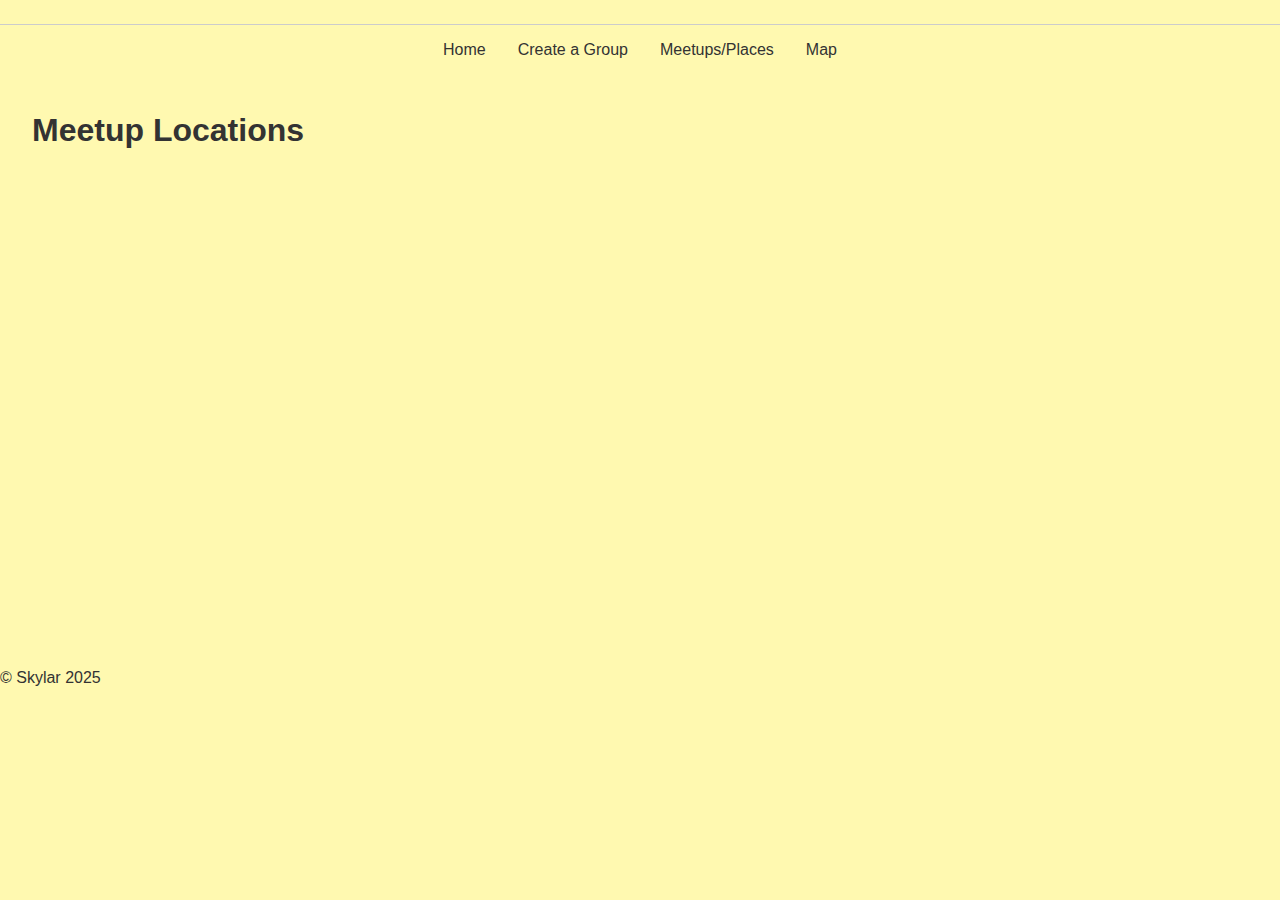
<file: final_project/the_chatty_bird/places.html>
<!DOCTYPE html>
<html lang="en">
<head>
  <meta charset="UTF-8">
  <title>Map</title>
  <link rel="stylesheet" href="style.css">
</head>
<body>
  <nav>
    <a href="index.html">Home</a>
    <a href="create_a_group.html">Create a Group</a>
    <a href="meetup.html">Meetups/Places</a>
    <a href="map.html">Map</a>
  </nav>

  <main>
    <h1>Meetup Locations</h1>
    <iframe src="https://www.google.com/maps/embed?pb=!1m18!1m12!1m3!1d52358.64250451144!2d-74.0047673350788!3d40.76886447861073!2m3!1f0!2f0!3f0!3m2!1i1024!2i768!4f13.1!3m3!1m2!1s0x89c2588f046ee661%3A0xa0b3281fcecc08c!2sManhattan%2C%20New%20York%2C%20NY!5e0!3m2!1sen!2sus!4v1746382787235!5m2!1sen!2sus" 
    width="600" height="450" style="border:0;" 
    allowfullscreen="" loading="lazy" referrerpolicy="no-referrer-when-downgrade">
    </iframe>
        
  </main>

  <footer id = "copyright" class ="copyright1"> <!--id takes precedent over class or type (most specific)-->
    <p> &copy; Skylar 2025 </p>
</footer>
</body>
</html>
</file>
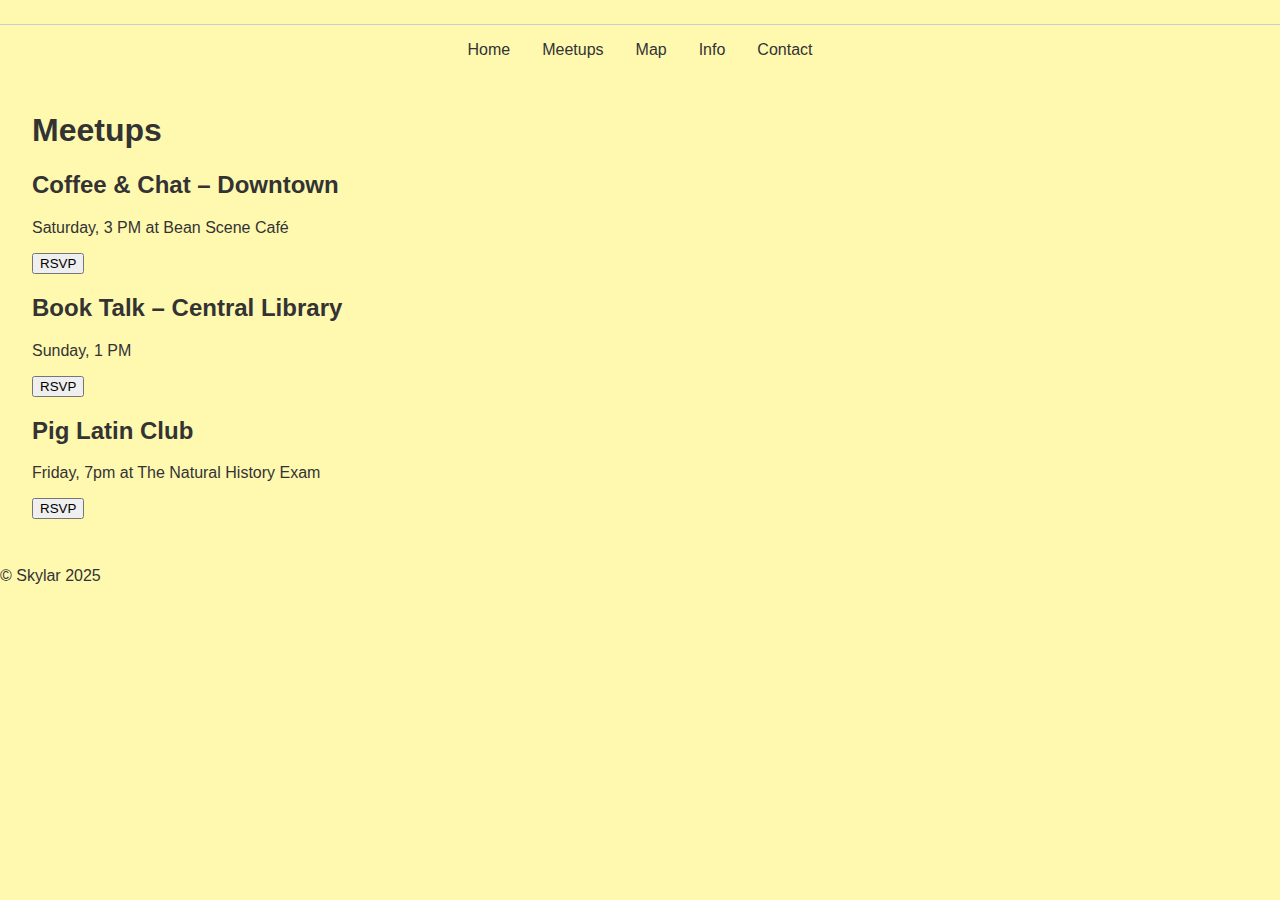
<file: final_project/the_chatty_bird/CS_Final_Project/meetup.html>
<!DOCTYPE html>
<html lang="en">
<head>
  <meta charset="UTF-8">
  <title>Find a Meetup</title>
  <link rel="stylesheet" href="style.css">
</head>
<body>
  <nav>
    <a href="index.html">Home</a>
    <a href="meetups.html">Meetups</a>
    <a href="map.html">Map</a>
    <a href="info.html">Info</a>
    <a href="contact.html">Contact</a>
  </nav>

  <main>
    <h1>Meetups</h1>
    <div class="meetup">
      <h2>Coffee & Chat – Downtown</h2>
      <p>Saturday, 3 PM at Bean Scene Café</p>
      <button onclick="toggleRSVP(this)">RSVP</button>
    </div>
    <div class="meetup">
      <h2>Book Talk – Central Library</h2>
      <p>Sunday, 1 PM</p>
      <button onclick="toggleRSVP(this)">RSVP</button>
    </div>
    <div class ="meetup">
        <h2>Pig Latin Club</h3>
        <p>Friday, 7pm at The Natural History Exam</p>
        <button onclick="toggleRSVP(this)">RSVP</button>
    </div>
  </main>

  <script src="script.js"></script>

  <footer id = "copyright" class ="copyright1"> <!--id takes precedent over class or type (most specific)-->
    <p> &copy; Skylar 2025 </p>
</footer>
</body>
</html>
</file>
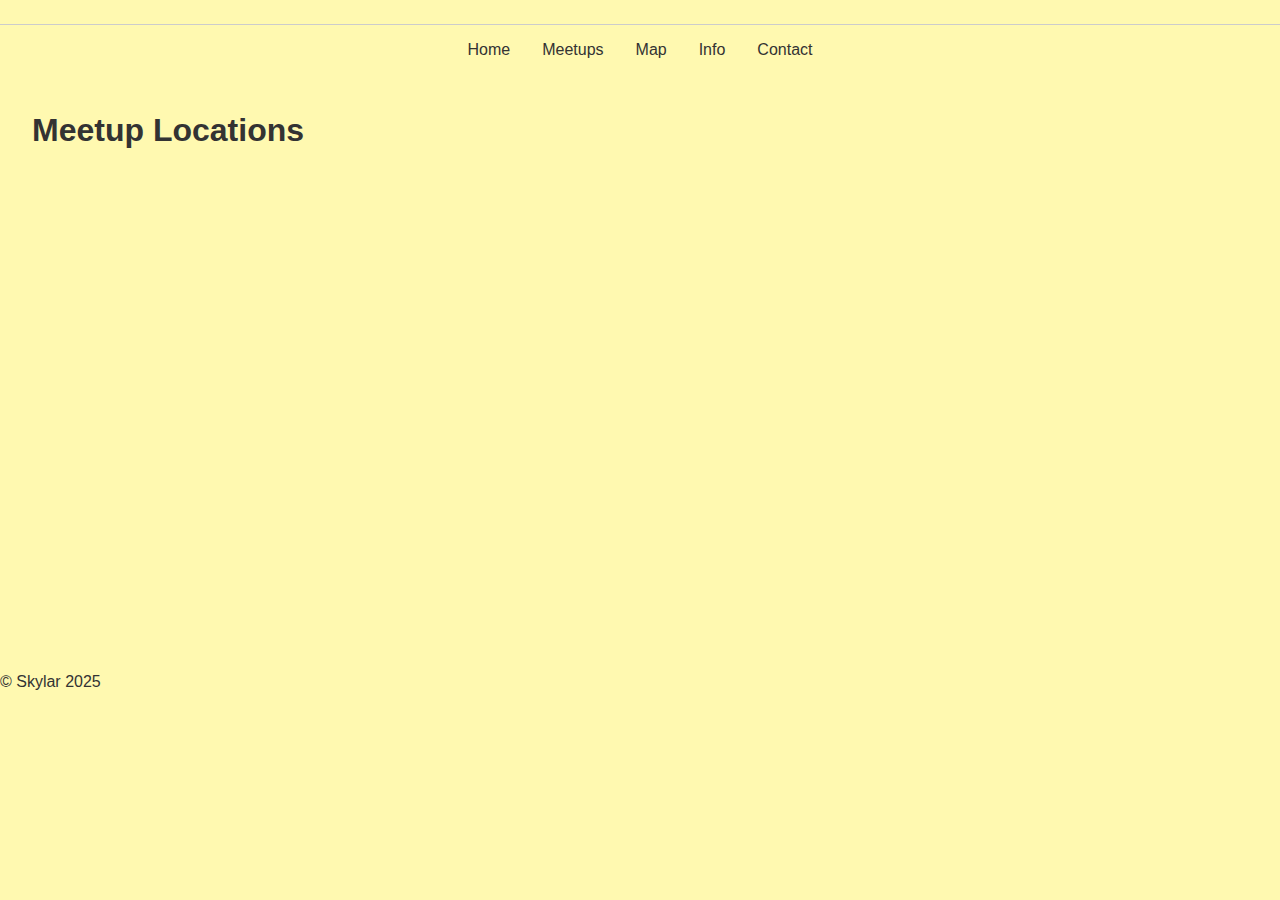
<file: final_project/the_chatty_bird/CS_Final_Project/places.html>
<!DOCTYPE html>
<html lang="en">
<head>
  <meta charset="UTF-8">
  <title>Map</title>
  <link rel="stylesheet" href="style.css">
</head>
<body>
  <nav>
    <a href="index.html">Home</a>
    <a href="meetups.html">Meetups</a>
    <a href="map.html">Map</a>
    <a href="info.html">Info</a>
    <a href="contact.html">Contact</a>
  </nav>

  <main>
    <h1>Meetup Locations</h1>
    <iframe src="https://www.google.com/maps/embed?pb=!1m18!1m12!1m3!1d52358.64250451144!2d-74.0047673350788!3d40.76886447861073!2m3!1f0!2f0!3f0!3m2!1i1024!2i768!4f13.1!3m3!1m2!1s0x89c2588f046ee661%3A0xa0b3281fcecc08c!2sManhattan%2C%20New%20York%2C%20NY!5e0!3m2!1sen!2sus!4v1746382787235!5m2!1sen!2sus" 
    width="600" height="450" style="border:0;" 
    allowfullscreen="" loading="lazy" referrerpolicy="no-referrer-when-downgrade">
    </iframe>
        
  </main>

  <footer id = "copyright" class ="copyright1"> <!--id takes precedent over class or type (most specific)-->
    <p> &copy; Skylar 2025 </p>
</footer>
</body>
</html>
</file>
<file: final_project/the_chatty_bird/style.css>
body {
    margin: 0;
    font-family: 'Inter', sans-serif;
    background-color: #fff9b0;
    color: #333;
  }
  
  header {
    text-align: center;
    padding: 2rem;
    position: relative;
  }

  h1:hover {

    color:  #87C1E8;

  }

  a:hover {

    color:  #87C1E8;

  }


  h2:hover {

    color:  #87C1E8;


  }
  
  .icons, .user-icons {
    position: absolute;
    top: 1rem;
    display: flex;
    gap: 1rem;
    font-size: 1.2rem;
  }
  
  .icons {
    left: 1rem;
  }
  
  .user-icons {
    right: 1rem;
  }
  
  .subtitle {
    font-size: 1.1rem;
    margin-top: 0.5rem;
  }
  
  .subsubtitle {
    font-size: 1rem;
    margin-top: 0.5rem;
  }
  
  .meetup-btn {
    margin-top: 1rem;
    padding: 0.5rem 1rem;
    background-color: #3478f6;
    color: white;
    border: none;
    border-radius: 8px;
    cursor: pointer;
    font-size: 1rem;
  }
  
  nav {
    display: flex;
    justify-content: center;
    gap: 2rem;
    margin-top: 1.5rem;
    border-top: 1px solid #ccc;
    padding-top: 1rem;
  }
  
  nav a {
    text-decoration: none;
    color: #333;
    font-weight: 500;
  }
  
  main {
    padding: 2rem;
  }
  
  .about {
    text-align: center;
    margin-bottom: 2rem;
  }
  
  .card-section h2 {
    margin-bottom: 0.5rem;
  }
  
  .card {
    background: white;
    padding: 1rem;
    border-radius: 10px;
    margin: 1rem 0;
    box-shadow: 0 2px 6px rgba(0, 0, 0, 0.1);
  }
  
  .cards {
    display: flex;
    flex-wrap: wrap;
    gap: 1rem;
  }
  
  .cards .card {
    flex: 1;
    min-width: 250px;
    max-width: 300px;
  }
  
  .rsvp-btn {
    margin-top: 0.5rem;
    background-color: #32cd32;
    color: white;
    border: none;
    padding: 0.5rem;
    border-radius: 6px;
    cursor: pointer;
  }
  


  iframe {

    display: flex;
    justify-content: center;
    align-items: center
  
  
    }



    .copyright1 {

    display: flex;
    justify-content: left;

    }
</file>
<file: final_project/the_chatty_bird/CS_Final_Project/style.css>
body {
    margin: 0;
    font-family: 'Inter', sans-serif;
    background-color: #fff9b0;
    color: #333;
  }
  
  header {
    text-align: center;
    padding: 2rem;
    position: relative;
  }
  
  .icons, .user-icons {
    position: absolute;
    top: 1rem;
    display: flex;
    gap: 1rem;
    font-size: 1.2rem;
  }
  
  .icons {
    left: 1rem;
  }
  
  .user-icons {
    right: 1rem;
  }
  
  .subtitle {
    font-size: 1.1rem;
    margin-top: 0.5rem;
  }
  
  .subsubtitle {
    font-size: 1rem;
    margin-top: 0.5rem;
  }
  
  .meetup-btn {
    margin-top: 1rem;
    padding: 0.5rem 1rem;
    background-color: #3478f6;
    color: white;
    border: none;
    border-radius: 8px;
    cursor: pointer;
    font-size: 1rem;
  }
  
  nav {
    display: flex;
    justify-content: center;
    gap: 2rem;
    margin-top: 1.5rem;
    border-top: 1px solid #ccc;
    padding-top: 1rem;
  }
  
  nav a {
    text-decoration: none;
    color: #333;
    font-weight: 500;
  }
  
  main {
    padding: 2rem;
  }
  
  .about {
    text-align: center;
    margin-bottom: 2rem;
  }
  
  .card-section h2 {
    margin-bottom: 0.5rem;
  }
  
  .card {
    background: white;
    padding: 1rem;
    border-radius: 10px;
    margin: 1rem 0;
    box-shadow: 0 2px 6px rgba(0, 0, 0, 0.1);
  }
  
  .cards {
    display: flex;
    flex-wrap: wrap;
    gap: 1rem;
  }
  
  .cards .card {
    flex: 1;
    min-width: 250px;
    max-width: 300px;
  }
  
  .rsvp-btn {
    margin-top: 0.5rem;
    background-color: #32cd32;
    color: white;
    border: none;
    padding: 0.5rem;
    border-radius: 6px;
    cursor: pointer;
  }
</file>
